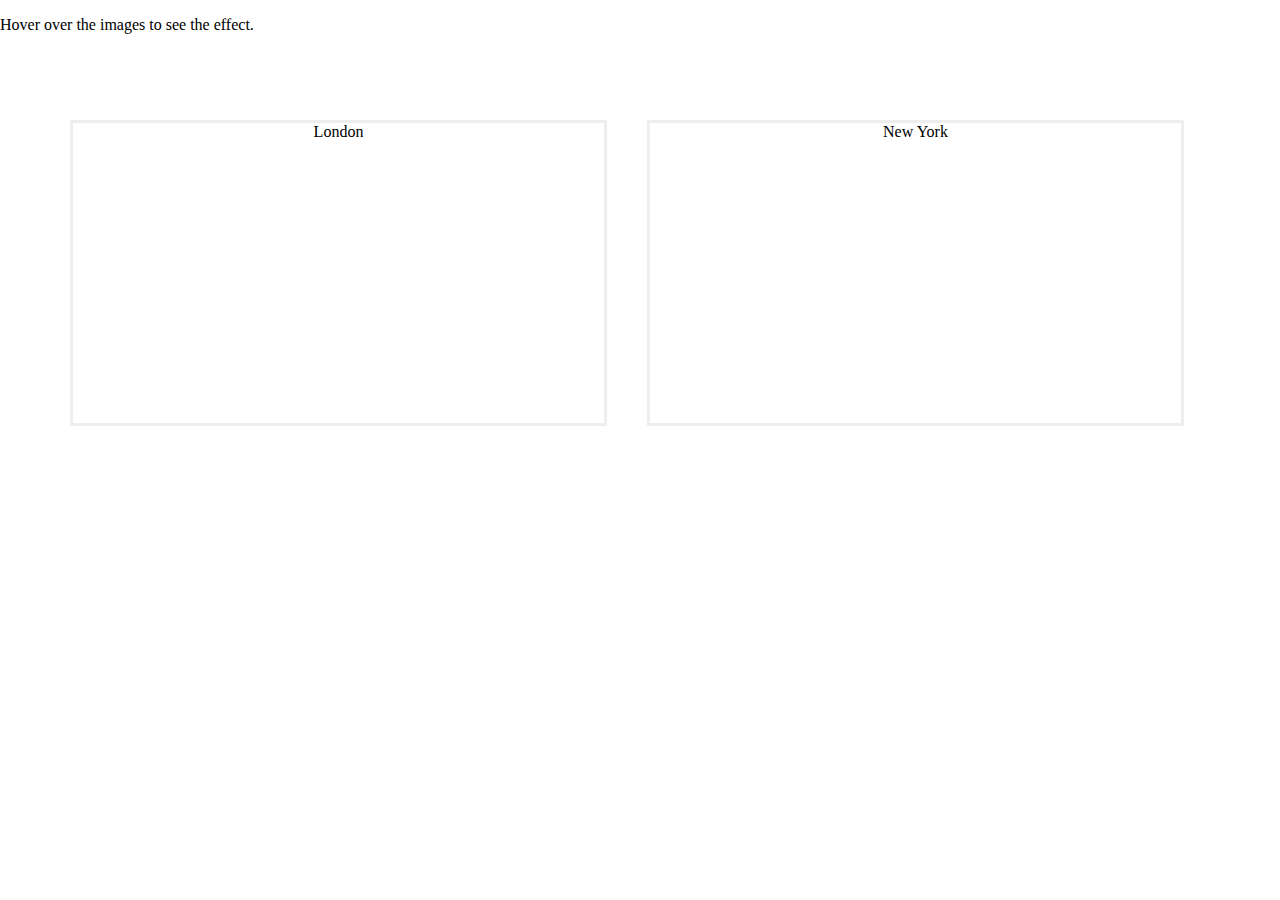
<file: PROJECT 01/new.html>
<!DOCTYPE html>
<html>
<head>
    <style>
        html,
        body {
            margin: 0px;
            padding: 0px;
        }
        .wrapper {
            padding: 50px 50px;
            max-width: 1200px;
            text-align: center;
            margin-left: auto;
            margin-right: auto;
        }
        .container {
            width: 45%;
            margin: 20px;
            height: 300px;
            border: 3px solid #eee;
            overflow: hidden;
            position: relative;
            float: left;
            display: inline-block;
            cursor: pointer;
        }
        .child {
            height: 100%;
            width: 100%;
            background-size: cover;
            background-repeat: no-repeat;
            -webkit-transition: all .5s;
            -moz-transition: all .5s;
            -o-transition: all .5s;
            transition: all .5s;
        }
        .bg-one {
            background-image: url(http://w3docs.com/uploads/media/default/0001/03/66cf5094908491e69d8187bcf934050a4800b37f.jpeg);
        }
        .bg-two {
            background-image: url(https://w3docs.com/uploads/media/default/0001/03/5bfad15a7fd24d448a48605baf52655a5bbe5a71.jpeg);
        }
        /* span {
          display: none;
          font-size: 35px;
          color: #ffffff !important;
          font-family: sans-serif;
          text-align: center;
          margin: auto;
          position: absolute;
          top: 0;
          left: 0;
          bottom: 0;
          right: 0;
          height: 50px;
          cursor: pointer;
          text-decoration: none;
        } */
        .container:hover .child,
        .container:focus .child {
            -ms-transform: scale(1.2);
            -moz-transform: scale(1.2);
            -webkit-transform: scale(1.2);
            -o-transform: scale(1.2);
            transform: scale(1.2);
        }
        /* .container:hover .child:before,
        .container:focus .child:before {
          display: block;
        } */
        /* .container:hover span,
        .container:focus span {
          display: block;
        } */
        /* .child:before {
          content: "";
          display: none;
          height: 100%;
          width: 100%;
          position: absolute;
          top: 0;
          left: 0;
          background-color: rgba(52, 73, 94, 0.75);
        } */
        /* @media screen and (max-width: 960px) {
          .container {
            width: 100%;
            margin: 20px 0;
          }
          .wrapper {
            padding: 20px;
          }
        } */
    </style>
</head>
<body>
<p>Hover over the images to see the effect.</p>
<div class="wrapper">
    <div class="container">
        <div class="child bg-one">
            <span>London</span>
        </div>
    </div>
    <div class="container">
        <div class="child bg-two">
            <span>New York</span>
        </div>
    </div>
</div>
</body>
</html>
</file>
